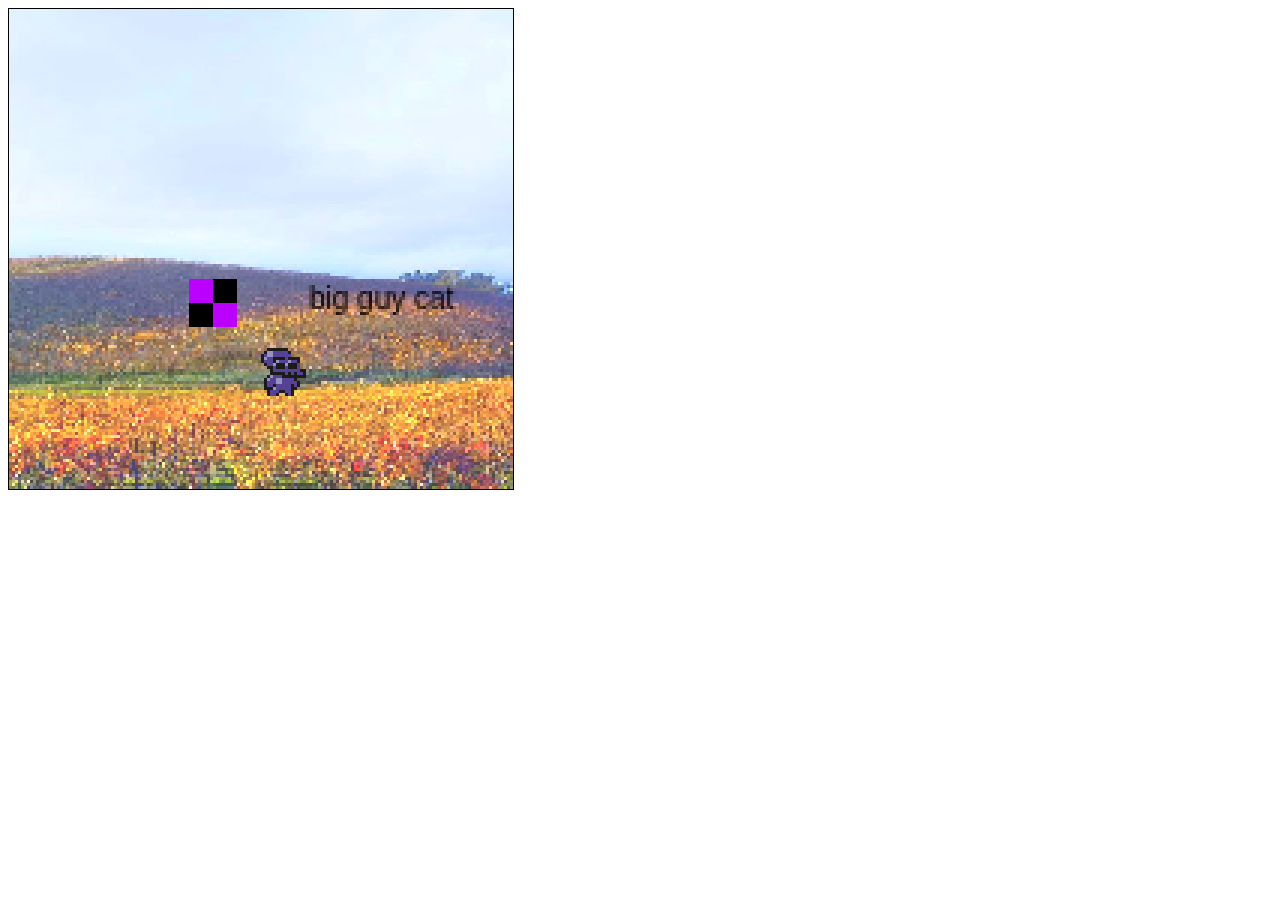
<file: bullet_shooter_reloaded/index.html>
<!-- nectarboy 2021 -->

<!DOCTYPE html>
<html>
    <head>
        <title>bulete shuuter 2</title>
        <meta charset='utf-8'>

        <link rel='stylesheet' href='index.css'>
    </head>

    <body>

        <div>
            <canvas id='gameCanvas' class='canvas' width='168' height='160'>ur browser suxxx</canvas>
        </div>

        <!-- game scripts -->
        <script src='src/assets.js'></script>
        <script src='src/controller.js'></script>
        <script src='src/classes.js'></script>

        <script src='src/spawners.js'></script>
        <script src='src/map_handler.js'></script>
        <script src='src/collision_handler.js'></script>
        <script src='src/cutscenes.js'></script>

        <script src='src/game.js'></script>

        <script src='src/main.js'></script>

    </body>
</html>
</file>
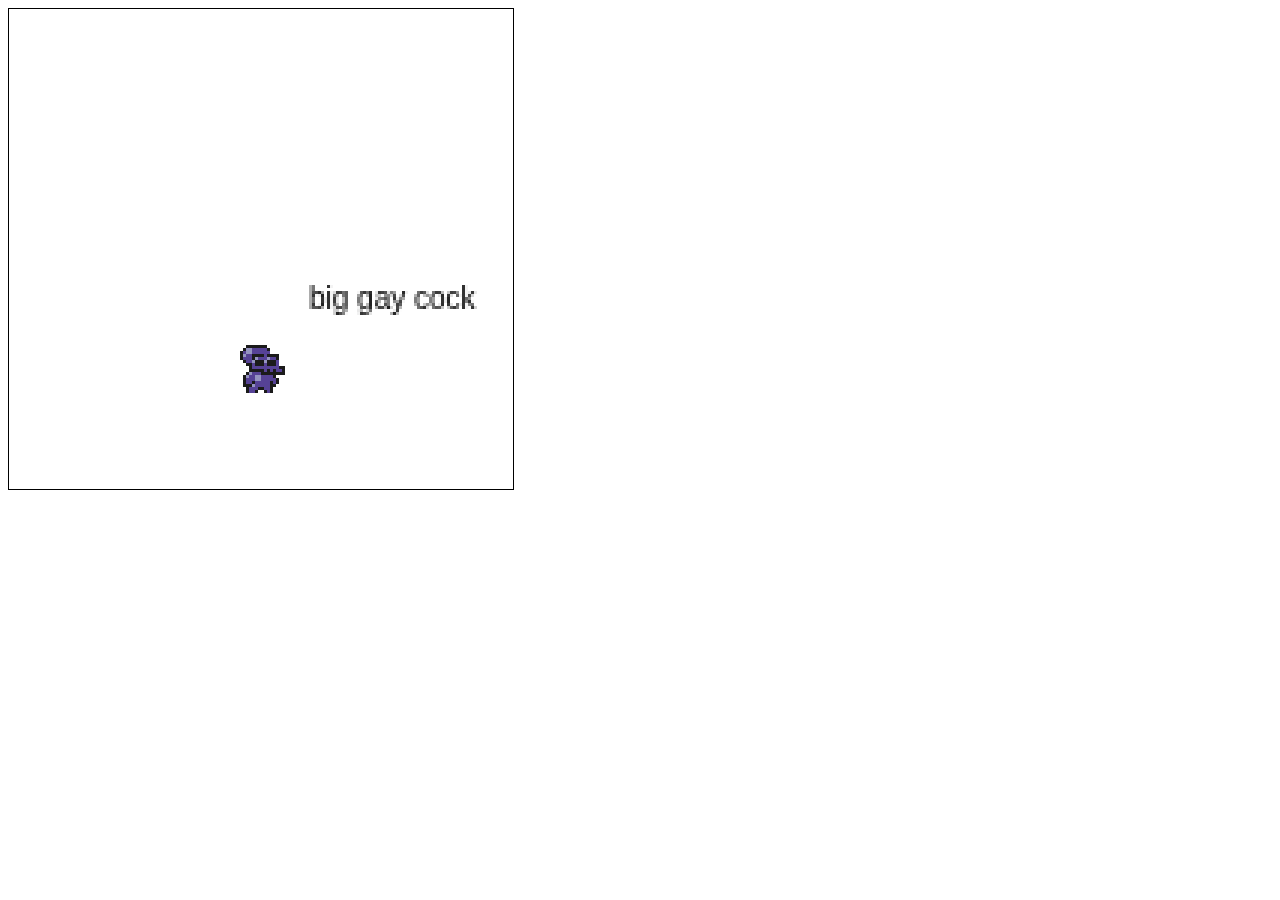
<file: bullet shooter rewritten/bullet_shooter_reloaded/index.html>
<!-- nectarboy 2021 -->

<!DOCTYPE html>
<html>
    <head>
        <title>bulete shuuter 2</title>
        <meta charset='utf-8'>

        <link rel='stylesheet' href='index.css'>
    </head>

    <body>

        <div>
            <canvas id='gameCanvas' class='canvas' width='168' height='160'>ur browser suxxx</canvas>
        </div>

        <!-- game scripts -->
        <script src='src/assets.js'></script>
        <script src='src/controller.js'></script>
        <script src='src/classes.js'></script>
        <script src='src/game.js'></script>

    </body>
</html>
</file>
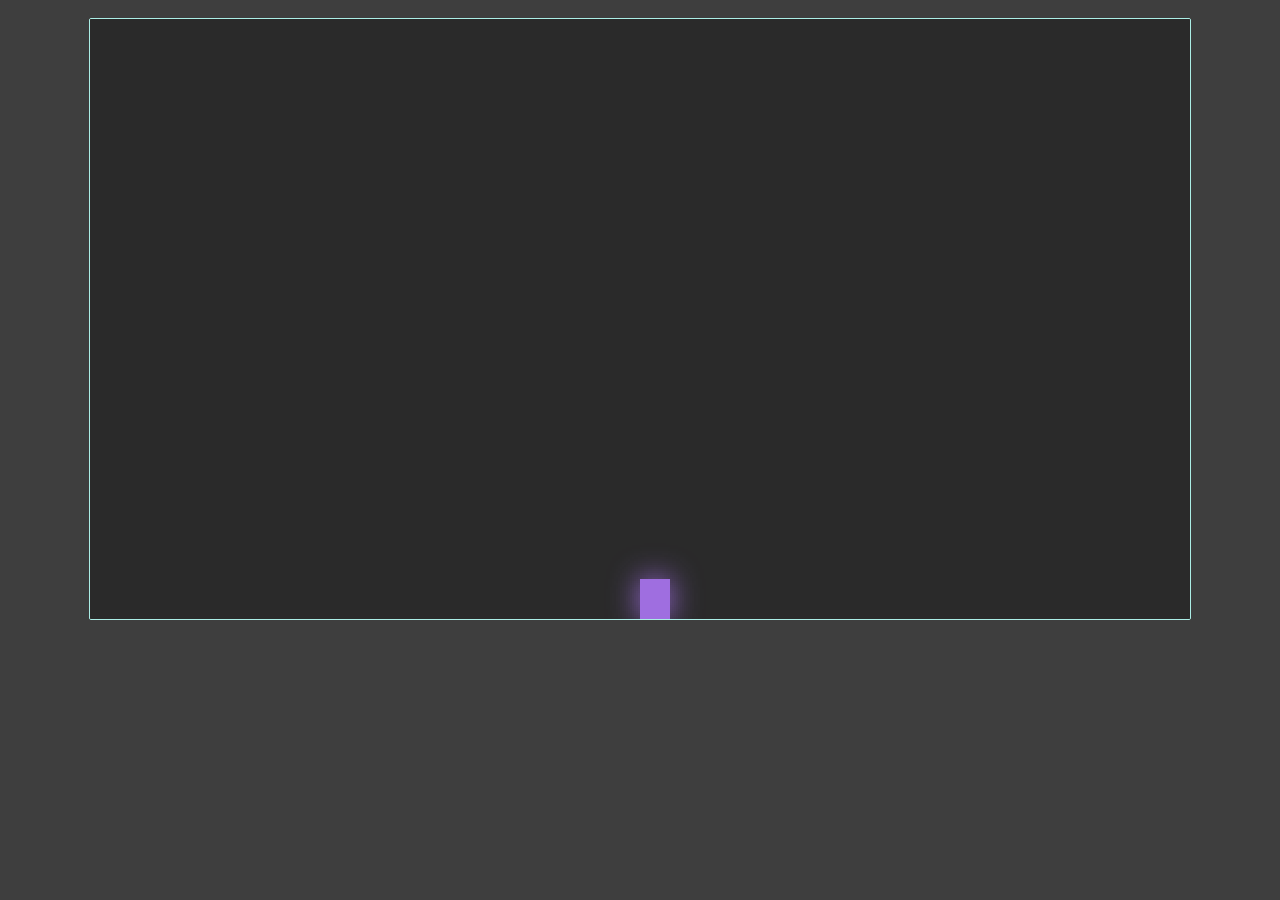
<file: bullet shooter rewritten/movement_game_5/index.html>
<!DOCTYPE html>
<html>
<head>
    <title>Movement Game 5</title>
    <meta charset='utf-8'>
    <link rel='stylesheet' href='./index.css'>
</head>
<body>
    <br>
    <div>
        <canvas id='canvas' class='canvas' width=550 height=300>
            your browser doesnt support canvas ! sorry !
        </canvas>

        <script src='./game.js'>
        </script>
    </div>
</body>
</html>
</file>
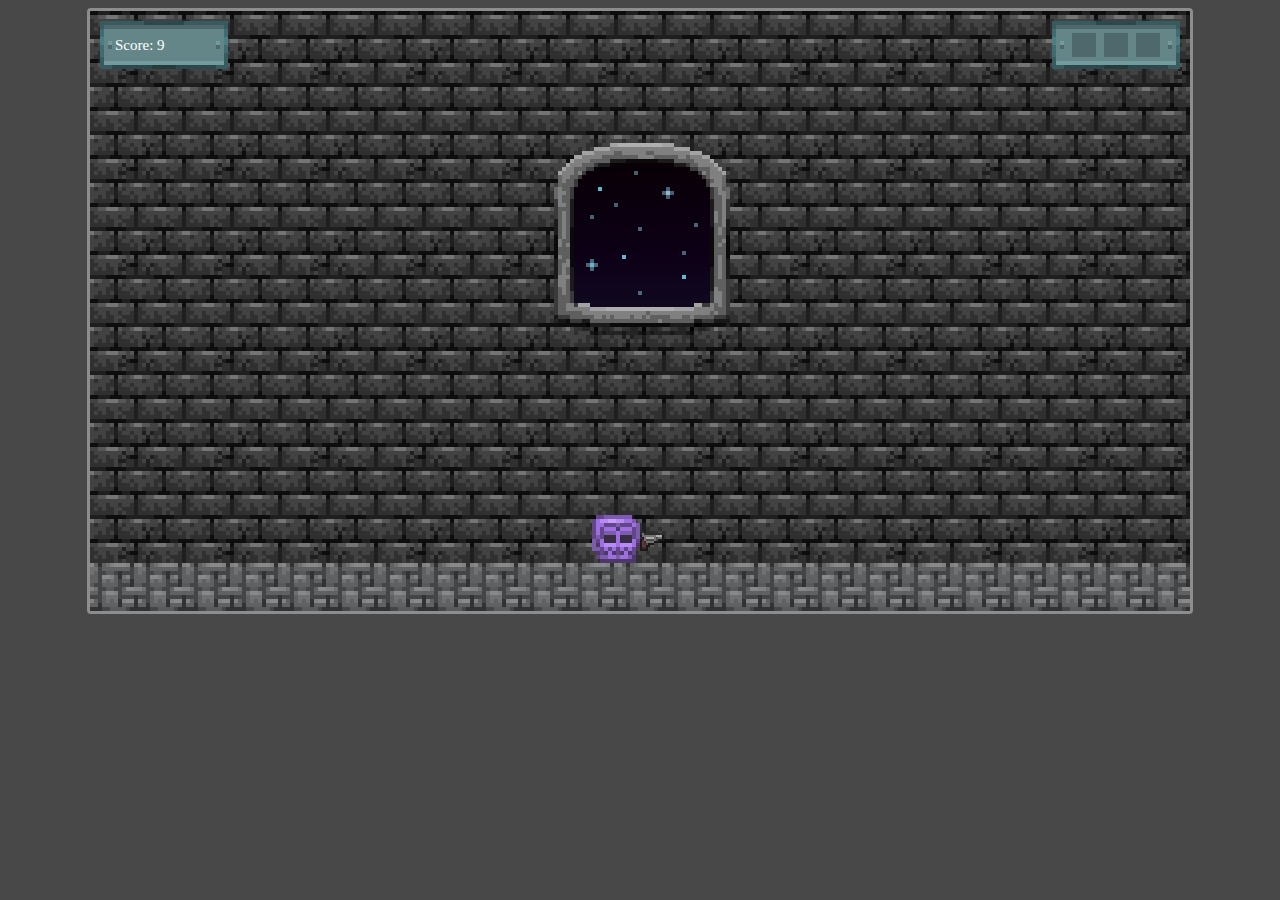
<file: Bullet Shuuter 2/BuleteShuuter-Reloaded.html>
<html>

    <head><title>Bulete Shuuter - Reloaded</title></head>
    
    <body onload="gameLoop()">
    
    <img src="t/died.png" id="death">
    
    <img src="bsR.png" id="bsr">
    <img src="bsL.png" id="bsl">
    <img src="bsDR.png" id="bsdr">
    <img src="bsDL.png" id="bsdl">
    <img src="shuuterR.png" id="gunr">
    <img src="shuuterL.png" id="gunl">
    <img src="shotR.png" id="shotr">
    <img src="shotL.png" id="shotl">
    <img src="bulletR.png" id="bulr">
    <img src="bulletL.png" id="bull">
    <img src="e/fogL.png" id="fogl">
    <img src="e/fogR.png" id="fogr">
    
    <img src="p/speed.png" id="speed">
    <img src="p/jump.png" id="jump">
    <img src="p/bulletSpeed.png" id="bspeed">
    
    <img src="e/redR.png" id="redr">
    <img src="e/redL.png" id="redl">
    <img src="e/redMiddle.png" id="redm">
    <img src="e/orangeR.png" id="oranger">
    <img src="e/orangeL.png" id="orangel">
    <img src="e/yellowL.png" id="yellowl">
    <img src="e/yellowR.png" id="yellowr">
    
    <img src="t/f.png" id="floor">
    <img src="t/bg.png" id="bg">
    <img src="scoreTab.png" id="score">
    <img src="powerupTab.png" id="buff">

    <img src="p/particleB.png" id="partb">
    <img src="p/particleR.png" id="partr">
    <img src="p/particleO.png" id="parto">
    <img src="p/particleY.png" id="party">   

    <audio src="s/shoot.wav" id="shootS"></audio>
    <audio src="s/hop.wav" id="hopS"></audio>
    <audio src="s/boom.wav" id="boomS"></audio>
    <audio src="s/explode.wav" id="explodeS"></audio>
    <audio src="s/ding.wav" id="dingS"></audio>
    <audio src="s/die.wav" id="dieS"></audio>
    <audio src="s/yellow.wav" id="yellowS"></audio>
    <audio src="s/orange.wav" id="orangeS"></audio>
    <audio src="s/appear.wav" id="appearS"></audio>
    <audio src="s/powerup.wav" id="getS"></audio>
    
        <center><canvas id="c" height="600" width="1100">Your browser doesn't support the canvas element, and can't run the game.</canvas></center>
        
<script>

//vars

var c = document.getElementById("c").getContext("2d", { alpha: false });
var tick = 0;
var score = 0;
var scoreTick = 4;
var fps = 80;

lookingRight = true;
lookingLeft = false;

//imgs
var deathImg = document.getElementById("death");

var floorImg = document.getElementById("floor");

var scoreTab = document.getElementById("score");
var buffTab = document.getElementById("buff");

var gunImg = document.getElementById("gunr");
var bgImg = document.getElementById("bg");
var bsImg = document.getElementById("bsr");
var bulletImgR = document.getElementById("bulr");
var bulletImgL = document.getElementById("bull");

var fogImgL = document.getElementById("fogl");
var fogImgR = document.getElementById("fogr");

var speedImg = document.getElementById("speed");
var bulletSpeedImg = document.getElementById("bspeed");
var jumpImg = document.getElementById("jump");

var redImgR = document.getElementById("redr");
var redImgL = document.getElementById("redl");
var redImgM = document.getElementById("redm");
var orangeImgL = document.getElementById("orangel");
var yellowImgL = document.getElementById("yellowl");
var yellowImgR = document.getElementById("yellowr");

var partB = document.getElementById("partb");
var partR = document.getElementById("partr");
var partO = document.getElementById("parto");
var partY = document.getElementById("party");

//sounds
var shootSnd = document.getElementById("shootS");
var jumpSnd = document.getElementById("hopS");
var deadSnd = document.getElementById("dieS");
var boomSnd = document.getElementById("boomS");
var explodeSnd = document.getElementById("explodeS");
var dingSnd = document.getElementById("dingS");
var orangeSnd = document.getElementById("orangeS");
var yellowSnd = document.getElementById("yellowS");
var appearSnd = document.getElementById("appearS");
var buffSnd = document.getElementById("getS");

var H = 600;
var W = 1100;
var cubeH = 48;
var cubeW = 48;

var dead = false;

var penetrate = false;

var speedProp = 3;
var bulletSpeedProp = 15;
var jumpProp = 17;
var fogSpeedProp = 1;
var redSpawnProp = 100;
var orangeSpawnProp = 140;
var yellowSpawnProp = 125;
var buffSpawnProp = 450;

var whichPart;

var randomNum; //1 = blue, 2 = red, 3 = orange, 4 = yellow


function addSpeed() {
if(!dead) {
buffSnd.load();
buffSnd.play();
if(speedProp < 4) {
    speedProp += 1;
    fogSpeedProp += 0.4;
    redSpawnProp -= 15;
    orangeSpawnProp -= 15;
    }
    if(speedProp >= 4) {
    speedProp += 0.5;
    fogSpeedProp += 0.25;
    redSpawnProp -= 20;
    orangeSpawnProp -= 20;
    }
    yellowSpawnProp -= 5;
    if(keyR == true) {
    	moveR();
    } else if(keyL == true) {
    	moveL();
    }
}
}
function addBulletSpeed() {
if(!dead) {
buffSnd.load();
buffSnd.play();
    bulletSpeedProp += 5;
    if(bulletSpeedProp >= 20) {
    penetrate = true;
    orangeSpawnProp -= 12;
    yellowSpawnProp -= 12;
} else if(bulletSpeedProp < 20) {
	orangeSpawnProp -= 8;
    yellowSpawnProp -= 8;
}
}
}
function addJumpSpeed() {
if(!dead) {
	buffSnd.load();
	buffSnd.play();
    jumpProp += 1.5;
}
}

var keyR = false;
var keyL = false;
var keyU = false;
var keyS = false;
var keyB = false;

floor = {
    cubeH: 48,
    cubeW: 1196,
    posX: -48,
    posY: H - 48,
    speedX: 0,
    speedY: 0
}
bg1 = {
    cubeH: 600,
    cubeW: 1100,
    posX: 0,
    posY: 0,
    speedX: 0,
    speedY: 0
}
bg2 = {
    cubeH: 600,
    cubeW: 1100,
    posX: bg1.cubeW,
    posY: 0,
    speedX: 0,
    speedY: 0
}
bg3 = {
    cubeH: 600,
    cubeW: 1100,
    posX: -bg1.cubeW,
    posY: 0,
    speedX: 0,
    speedY: 0
}
var floorG = H - floor.cubeH - cubeH;

var speedX = 0;
var speedY = 0;
var gravY = 1;
var color = "#9f6ee0";
var posX = W / 2 - cubeW;
var posY = floorG;
var jumping = false;

shuuter = {
    cubeH: 24,
    cubeW: 24,
    posX: posX + cubeW,
    posY: posY + cubeH / 4,
}

fogL = {
    cubeH: H,
    cubeW: 48,
    posX: -96,
    posY: 0,
    speedX: fogSpeedProp,
    speedY: 0,
}
fogR = {
    cubeH: H,
    cubeW: 48,
    posX: W + 336,
    posY: 0,
    speedX: fogSpeedProp,
    speedY: 0,
}


bullet = [];

//the array place, it's beautiful right?
buffS = [];
buffJ = [];
buffB = [];

particles = [];

red = [];
orange = [];
yellow = [];
//functions
function removeParticle() {
for(var p = 0; p < particles.length; p++) {
        particles.splice(p,1);
	}
}

function addBlueParticle() {
if(lookingRight) {
	particles.push({
		cubeW: 24,
		cubeH: 24,
		posX: shuuter.posX + shuuter.cubeW,
		posY: shuuter.posY,
		image: partB
	});
} else if (lookingLeft) {
	particles.push({
		cubeW: 24,
		cubeH: 24,
		posX: shuuter.posX - shuuter.cubeW,
		posY: shuuter.posY,
		image: partB
	});
	for(var p = 1; p < particles.length; p++) {
}
}
setTimeout(removeParticle, 100);
console.log("poof!");
}


function die() {
if(!dead) {
dead = true;
posY += -8;
speedY = -4;
stop();
deadSnd.load();
deadSnd.play();
if(bsImg == document.getElementById("bsr")) {
    bsImg = document.getElementById("bsdr");
} else if(bsImg == document.getElementById("bsl")) {
    bsImg = document.getElementById("bsdl");
}
}
}

function addEntity() {
if(!dead) {
    if(tick % scoreTick == 0) {
    score++;
    }
}
    if(tick % redSpawnProp == 0) {
        red.push({
            cubeH: cubeH,
            cubeW: cubeW,
            posX: W,
            posY: Math.random(+ 1) * 225 + 275,
            speedX: 0,
            speedY: 0,
            image: redImgR
        });
    }
    if(tick % orangeSpawnProp == 0) {
    	orangeSnd.load();
    	orangeSnd.play();
        orange.push({
            cubeH: 64,
            cubeW: 48,
            posX: Math.random(+ 1) * 200 + W / 1.2 - 150,
            posY: -64,
            speedX: -1.5,
            speedY: Math.random(+ 1) * 2 + 5,
            image: orangeImgL
        });
    }
    if(tick % yellowSpawnProp == 0) {
    	yellowSnd.load();
    	yellowSnd.play();
    yellow.push({
        cubeH: 32,
        cubeW: 64,
        posX: W,
        posY: H - floor.cubeH - 32,
        speedX: Math.random(+ 1) * -1.3 + -9.7,
        speedY: 0,
        image: yellowImgL
    });
    }
    if(tick % (yellowSpawnProp * 3) == 0) {
    yellow.push({
        cubeH: 32,
        cubeW: 64,
        posX: -32,
        posY: H - floor.cubeH - 32,
        speedX: Math.random(+ 1) * 1.3 + 9.7,
        speedY: 0,
        image: yellowImgR
    });
    }
   if(!dead) {
if(tick % buffSpawnProp == 0) {
    randomNum = Math.random(+ 1) * 3;
    if(randomNum >= 0 && randomNum < 1) {
    randomNum = Math.random(+ 1) * 3;
        if(speedProp < 5) {
        	appearSnd.load();
        	appearSnd.play();
            buffS.push({
                cubeH: 48,
                cubeW: 48,
                posX: W,
                posY: Math.random(+ 1) * 150 + 355,
                speedX: 0,
                speedY: 0,
                image: speedImg
            });
        } else if(randomNum >= 0 && randomNum < 1.5) {
            if(jumpProp < 21.5) {
            	appearSnd.load();
        	appearSnd.play();
            	buffJ.push({
            		cubeH: 48,
                	cubeW: 48,
                	posX: W,
                	posY: Math.random(+ 1) * 150 + 355,
                	speedX: 0,
                	speedY: 0,
                	image: jumpImg
            	});
            } } else if(randomNum >= 1.5) {
            if(bulletSpeedProp < 30) {
            	appearSnd.load();
        	appearSnd.play();
            	buffB.push({
            		cubeH: 48,
                	cubeW: 48,
                	posX: W,
                	posY: Math.random(+ 1) * 150 + 355,
                	speedX: 0,
                	speedY: 0,
                	image: bulletSpeedImg
            	});
            }
        }
        }
    else if(randomNum >= 1 && randomNum < 2) {
    randomNum = Math.random(+ 1) * 3;
        if(jumpProp < 21.5) {
        	appearSnd.load();
        	appearSnd.play();
            buffJ.push({
                cubeH: 48,
                cubeW: 48,
                posX: W,
                posY: Math.random(+ 1) * 150 + 355,
                speedX: 0,
                speedY: 0,
                image: jumpImg
            });
        } else if(randomNum >= 0 && randomNum < 1.5) {
            if(speedProp < 5) {
            	appearSnd.load();
        	appearSnd.play();
            	buffS.push({
            		cubeH: 48,
                	cubeW: 48,
                	posX: W,
                	posY: Math.random(+ 1) * 150 + 355,
                	speedX: 0,
                	speedY: 0,
                	image: speedImg
            	});
            } } else if(randomNum >= 1.5) {
            if(bulletSpeedProp < 30) {
            	appearSnd.load();
        	appearSnd.play();
            	buffB.push({
            		cubeH: 48,
                	cubeW: 48,
                	posX: W,
                	posY: Math.random(+ 1) * 150 + 355,
                	speedX: 0,
                	speedY: 0,
                	image: bulletSpeedImg
            	});
            }
        }
        }
    else if(randomNum >= 2) {
    randomNum = Math.random(+ 1) * 3;
        if(bulletSpeedProp < 30) {
        	appearSnd.load();
        	appearSnd.play();
            buffB.push({
                cubeH: 48,
                cubeW: 48,
                posX: W,
                posY: Math.random(+ 1) * 150 + 355,
                speedX: 0,
                speedY: 0,
                image: bulletSpeedImg
            });
        } else if(randomNum >= 0 && randomNum < 1.5) {
            if(speedProp < 5) {
            	appearSnd.load();
        	appearSnd.play();
            	buffS.push({
            		cubeH: 48,
                	cubeW: 48,
                	posX: W,
                	posY: Math.random(+ 1) * 150 + 355,
                	speedX: 0,
                	speedY: 0,
                	image: speedImg
            	});
            } }else if(randomNum >= 1.5) {
            if(JumpProp < 21.5) {
            	appearSnd.load();
        	appearSnd.play();
            	buffJ.push({
            		cubeH: 48,
                	cubeW: 48,
                	posX: W,
                	posY: Math.random(+ 1) * 150 + 355,
                	speedX: 0,
                	speedY: 0,
                	image: jumpImg
            	});
            }
        }
        }
    }
}
}

window.addEventListener("keydown",controlD);
window.addEventListener("keyup",controlU);

function controlD(key) {
if(!dead) {
    if(key.keyCode == 87) {
        keyU = true;
        jump();
    }
    if(key.keyCode == 68) {
        keyR = true;
        keyL = false;
        moveR();
    } else if(key.keyCode == 65) {
        keyL = true;
        keyR = false;
        moveL();
    }
    if(key.keyCode == 83) {
        keyS = true;
        jump();
    }
    if(key.keyCode == 76) {
    if(keyB == false) {
        keyB = true;
        shoot();
        if(bsImg == document.getElementById("bsr")) {
        gunImg = document.getElementById("shotr")
        } else if(bsImg == document.getElementById("bsl")) {
        gunImg = document.getElementById("shotl")
        }
    }
    
}
}
}
function controlU(key) {
if(!dead) {
    if(key.keyCode == 68 && keyR) {
        keyR = false;
        stop();
    } if(key.keyCode == 65 && keyL) {
        keyL = false;
        stop();
    }
    if(key.keyCode == 87) {
        keyU = false;
        jump();
    
    }
    if(key.keyCode == 83) {
    if(keyS == true) {
        keyS = false;
        jump();
    }
    }
    if(key.keyCode == 76) {
        keyB = false;
        if(lookingRight) {
        gunImg = document.getElementById("gunr")
        } else if(lookingLeft) {
        gunImg = document.getElementById("gunl")
        }
    }
}
if(dead) {
if(key.keyCode == 82) {
location.reload();
}
}
}

function shoot() {
if(!dead) {
    shootSnd.load();
    shootSnd.play();
    if(lookingRight) {
        console.log("shuut " + bullet.length);
        bullet.push({
        cubeH: 24,
        cubeW: 48,
        posX: posX + cubeW + 12,
        posY: posY + 12,
        speedX: bulletSpeedProp,
        speedY: 0,
        image: bulletImgR
        });
    }
    if(lookingLeft) {
        console.log("shuut " + bullet.length);
        bullet.push({
        cubeH: 24,
        cubeW: 48,
        posX: posX - cubeW - 12,
        posY: posY + 12,
        speedX: -bulletSpeedProp,
        speedY: 0,
        image: bulletImgL
    });
}
	addBlueParticle();
}
}


function jump() {
if(!dead) {
if(keyU == true) {
    if(jumping == false) {
        jumpSnd.load();
        jumpSnd.play();
        posY += -1;
        speedY = -jumpProp;
    }
    }
if(keyS == true) {
    if(jumping == true) {
        speedY = 13;
    }
}
}
}

function moveR() {
if(keyR == true) {
    if(!dead) {
    	lookingRight = true;
    	lookingLeft = false;
        speedX = -speedProp;
        bsImg = document.getElementById("bsr");
        gunImg = document.getElementById("gunr");
        shuuter.posX = posX + cubeW;
    }
    }
}
function stop() {
    speedX = 0;
}
function moveL() {
if(keyL == true) {
    if(!dead) {
    	lookingLeft = true;
    	lookingRight = false;
        speedX = speedProp;
        bsImg = document.getElementById("bsl");
        gunImg = document.getElementById("gunl");
        shuuter.posX = posX - cubeW / 2;
    }
    }
}


function moveObjects() {
    //player
    speedY += gravY;
    posY += speedY;
    if(posY >= floorG) {
        jumping = false;
        posY = floorG;
        if(speedY > 0) {
        	speedY = 0;
        } 
    } else if(posY < floorG) {
        jumping = true;
    }
    shuuter.posY = posY + cubeH / 4;
    
    //bullet
    for(var i = 0; i < bullet.length; i++) {
    bullet[i].posX += bullet[i].speedX + speedX;
    
    if(bullet[i].posX <= -48) {
    bullet.splice(i,1);
    } else
    if(bullet[i].posX >= W + 24) {
    bullet.splice(i,1);
    } else
    
    for(var j = 0; j < red.length; j++) {
    if(bullet[i].posX >= red[j].posX - bullet[i].cubeW && bullet[i].posX <= red[j].posX + red[j].cubeW && bullet[i].posY >= red[j].posY - bullet[i].cubeH && bullet[i].posY <= red[j].posY + red[j].cubeH) {
    if(!penetrate) {
    bullet.splice(i,1);
    }
    red.splice(j,1);
    score += 50;
    boomSnd.load();
    boomSnd.play();
    }
    }
    for(var k = 0; k < orange.length; k++) {
    if(bullet[i].posX >= orange[k].posX - bullet[i].cubeW && bullet[i].posX <= orange[k].posX + orange[k].cubeW && bullet[i].posY >= orange[k].posY - bullet[i].cubeH && bullet[i].posY <= orange[k].posY + orange[k].cubeH) {
        if(!penetrate) {
        bullet.splice(i,1);
        } else
        if(penetrate) {
        orange.splice(k,1);
        score += 100;
        explodeSnd.load();
        explodeSnd.play();
        }
    }
}
    
    for(var l = 0; l < yellow.length; l++) {
    if(bullet[i].posX >= yellow[l].posX - bullet[i].cubeW && bullet[i].posX <= yellow[l].posX + yellow[l].cubeW && bullet[i].posY >= yellow[l].posY - bullet[i].cubeH && bullet[i].posY <= yellow[l].posY + yellow[l].cubeH) {
    if(!penetrate) {
    bullet.splice(i,1);
    } else if(penetrate) {
    yellow.splice(l,1);
    score += 75;
    explodeSnd.load();
    explodeSnd.play();
    }
    }
    }
    
    }

    //powerups
    for(var sp = 0; sp < buffS.length; sp++) {
    	buffS[sp].posX += buffS[sp].speedX + speedX;
    if(posX >= buffS[sp].posX - cubeW && posX <= buffS[sp].posX + buffS[sp].cubeW && posY >= buffS[sp].posY - cubeH && posY <= buffS[sp].posY + buffS[sp].cubeH) {
    if(speedProp < 5) {
        addSpeed();
        buffS.splice(sp,1);
        score += 100;
        }
        }
    if(buffS[sp].posX <= -144) {
    buffS.splice(sp,1);
    console.log("killed buff offscreen");
    }
    }
    for(var ju = 0; ju < buffJ.length; ju++) {
    	buffJ[ju].posX += buffJ[ju].speedX + speedX;
        if(posX >= buffJ[ju].posX - cubeW && posX <= buffJ[ju].posX + buffJ[ju].cubeW && posY >= buffJ[ju].posY - cubeH && posY <= buffJ[ju].posY + buffJ[ju].cubeH) {
        if(jumpProp < 21.5) {
        addJumpSpeed();
        buffJ.splice(ju,1);
        score += 100;
    }
    }
    if(buffJ[ju].posX <= -144) {
    buffJ.splice(ju,1);
    console.log("killed buff offscreen");
    }
    }
     for(var bu = 0; bu < buffB.length; bu++) {
    	buffB[bu].posX += buffB[bu].speedX + speedX;
        if(posX >= buffB[bu].posX - cubeW && posX <= buffB[bu].posX + buffB[bu].cubeW && posY >= buffB[bu].posY - cubeH && posY <= buffB[bu].posY + buffB[bu].cubeH) {
        if(bulletSpeedProp < 30) {
        addBulletSpeed();
        buffB.splice(bu,1);
        score += 100;
        }
        }
    if(buffB[bu].posX <= -144) {
    buffB.splice(bu,1);
    console.log("killed buff offscreen");
    }
    }
    
    
    //fog
    fogL.speedX = fogSpeedProp;
    fogL.posX += fogL.speedX + speedX;
    fogR.speedX = fogSpeedProp;
    fogR.posX += fogR.speedX + speedX;
    if(posX >= fogR.posX - fogR.cubeW || posX <= fogL.posX + fogL.cubeW) {
    die();
    }
    
    //floor and background
    
    floor.speedX = speedX;
    floor.posX += floor.speedX;
    if(floor.posX >= 0 || floor.posX <= -96) {
        floor.posX = -48;
    }
    bg1.speedX = speedX / 3;
    bg1.posX += bg1.speedX;
    bg2.posX += bg1.speedX;
    bg3.posX += bg1.speedX;
    if(bg1.posX >= bg1.cubeW || bg1.posX <= -bg1.cubeW) {
        bg1.posX = 0;
        bg2.posX = bg1.cubeW;
        bg3.posX = -bg1.cubeW;
    }
    //red enemy
    for(var j = 0; j < red.length; j++) {
    
    red[j].posX += red[j].speedX + speedX;
    red[j].posY += red[j].speedY;
    
    if(posX <= red[j].posX) {
        red[j].speedX = -2;
        red[j].image = redImgL;
    } else if(posX >= red[j].posX) {
        red[j].speedX = 2;
         red[j].image = redImgR;
    }
    if(posY <= red[j].posY) {
        red[j].speedY = -0.5;
    } else if(posY >= red[j].posY) {
        red[j].speedY = 0.5;
    }
    if(red[j].posX >= posX - 1 && red[j].posX <= posX + 1) {
        red[j].image = redImgM;
        red[j].speedX = speedX;
    }
    if(red[j].posX <= -144 ) {
        red.splice(j, 1);
        console.log("killed enemy offscreen");
    }
    
    if(posX >= red[j].posX - cubeW && posX <= red[j].posX + red[j].cubeW && posY >= red[j].posY - cubeH && posY <= red[j].posY + red[j].cubeH) {
    die();
    }
    
    }
    
    //orange enemy
if(orange.length > 0) {
for(var k = 0; k < orange.length; k++) {
    orange[k].posX += orange[k].speedX + speedX;
    orange[k].posY += orange[k].speedY;
    
    if(orange[k].posY >= H - floor.cubeH - orange[k].cubeH) {
    orange.splice(k,1);
    explodeSnd.load();
    explodeSnd.play();
    } else
    if(posX >= orange[k].posX - cubeW && posX <= orange[k].posX + orange[k].cubeW && posY >= orange[k].posY - cubeH && posY <= orange[k].posY + orange[k].cubeH) {
    die();
    explodeSnd.load();
    explodeSnd.play();
    orange.splice(k,1);
	}
    
}
}
    //yellow enemy
    for(var l = 0; l < yellow.length; l++) {
    yellow[l].posX += yellow[l].speedX + speedX;
    yellow[l].posY += yellow[l].speedY;
    if(posX >= yellow[l].posX - cubeW && posX <= yellow[l].posX + yellow[l].cubeW && posY >= yellow[l].posY - cubeH && posY <= yellow[l].posY + yellow[l].cubeH) {
    die();
    }
    if(yellow[l].posX <= -96) {
    yellow.splice(l,1);
    }
    }
}

//loops

function update() {
    //c.clearRect(0,0,W,H);
    c.drawImage(bgImg,bg1.posX,bg1.posY,bg1.cubeW,bg1.cubeH);
    c.drawImage(bgImg,bg2.posX,bg2.posY,bg2.cubeW,bg2.cubeH);
    c.drawImage(bgImg,bg3.posX,bg3.posY,bg3.cubeW,bg3.cubeH);
    c.drawImage(gunImg,shuuter.posX,shuuter.posY,shuuter.cubeW,shuuter.cubeH);
    for(var sp = 0; sp < buffS.length; sp++) {
    c.drawImage(buffS[sp].image,buffS[sp].posX,buffS[sp].posY,buffS[sp].cubeW,buffS[sp].cubeH);
    }
    for(var ju = 0; ju < buffJ.length; ju++) {
    c.drawImage(buffJ[ju].image,buffJ[ju].posX,buffJ[ju].posY,buffJ[ju].cubeW,buffJ[ju].cubeH);
    }
    for(var bu = 0; bu < buffB.length; bu++) {
    c.drawImage(buffB[bu].image,buffB[bu].posX,buffB[bu].posY,buffB[bu].cubeW,buffB[bu].cubeH);
    }
    for(var k = 0; k < orange.length; k++) {
    c.drawImage(orange[k].image,orange[k].posX,orange[k].posY,orange[k].cubeW,orange[k].cubeH);
    }
    for(var j = 0; j < red.length; j++) {
    c.drawImage(red[j].image,red[j].posX,red[j].posY,red[j].cubeW,red[j].cubeH);
    }
    c.drawImage(bsImg,posX,posY,cubeW,cubeH);
    for(var i = 0; i < bullet.length; i++) {
    c.drawImage(bullet[i].image,bullet[i].posX,bullet[i].posY,bullet[i].cubeW,bullet[i].cubeH);
    }
    for(var l = 0; l < yellow.length; l++) {
    c.drawImage(yellow[l].image,yellow[l].posX,yellow[l].posY,yellow[l].cubeW,yellow[l].cubeH);
    }
    c.drawImage(fogImgL,fogL.posX,fogL.posY,fogL.cubeW,fogL.cubeH);
    c.drawImage(fogImgR,fogR.posX,fogR.posY,fogR.cubeW,fogR.cubeH);
    c.drawImage(floorImg,floor.posX,floor.posY,floor.cubeW,floor.cubeH);
    for(var p = 0; p < particles.length; p++) {
    c.drawImage(particles[p].image,particles[p].posX,particles[p].posY,particles[p].cubeW,particles[p].cubeH);
	}
    if(dead) {
    c.drawImage(deathImg,W / 2 - 128 / 2,H / 2 - 96,128,96);
    c.font = "18px consolas";
    c.fillStyle = "#ff4961";
    c.fillText("Press the R button to restart",W / 2 - 135,H / 2 + 35);
    }
    c.drawImage(scoreTab,10,10,128,48);
    c.drawImage(buffTab,W - 128 - 10,10,128,48);
    c.fillStyle = "#ffffff";
    c.font = "15px consolas";
    c.fillText("Score: " + score,25,39)
}

function gameLoop() {
	setTimeout(function() {
    requestAnimationFrame(gameLoop);
    tick++;
    update();
    addEntity();
    moveObjects();
}, 1000 / fps);
}

</script>
    </body>
</html>


<style>

    html {
        background: #484848;
    }
    
    #c {
        border: 3px solid #8d8d8d;
        border-radius: 4px;
        image-rendering: pixelated;
    }
    
    img {
        display: none;
    }
    audio {
        display: none;
    }

</style>
</file>
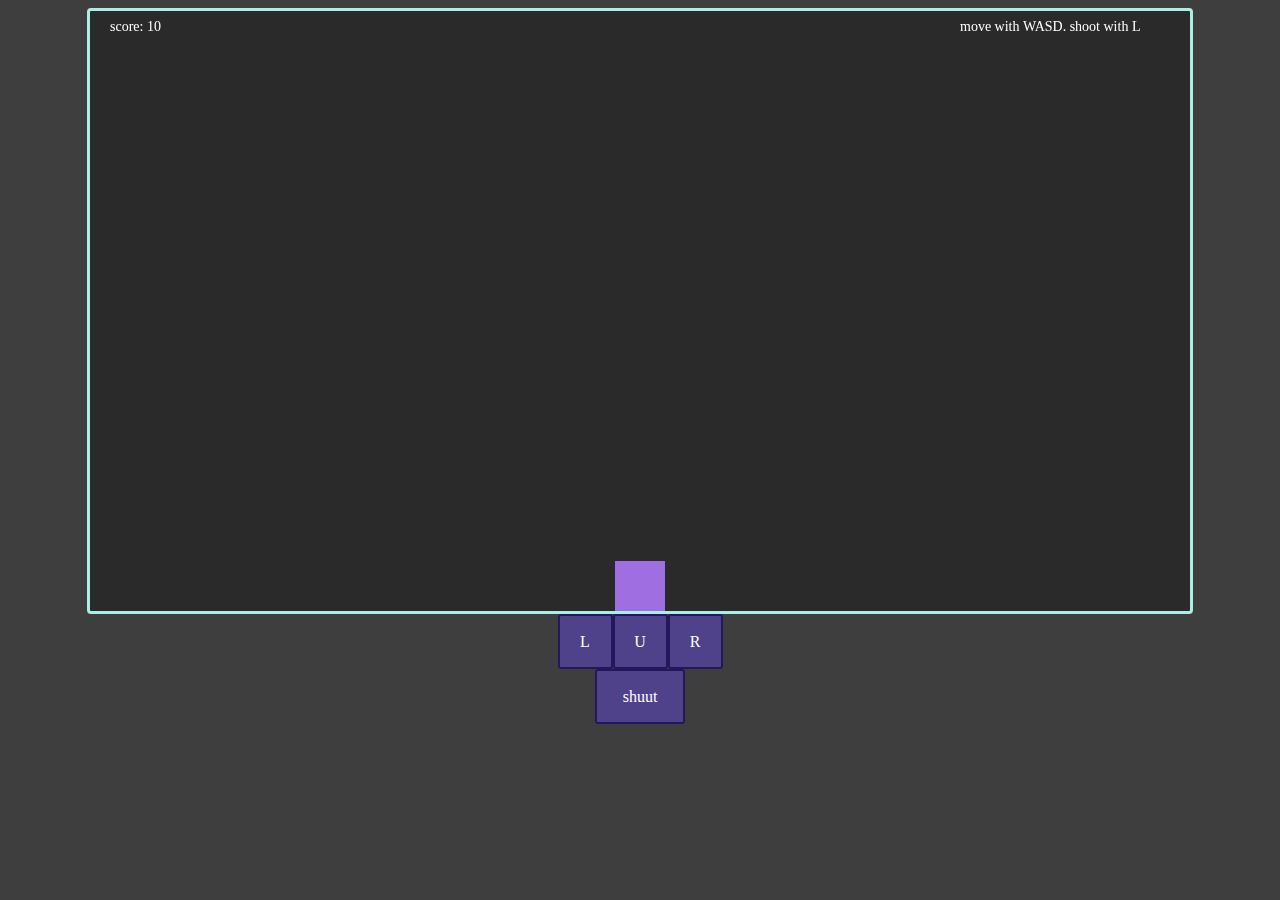
<file: Movement Game v5/buleteShuuter.html>
<html>
<title>Run and Jump!</title>
<center><canvas id="canvas" height="600" width="1100"></canvas><br><button id='button1' onclick="moveL()">L</button><button id='button1' onclick="jump()">U</button><button id='button1' onclick="moveR()">R</button><br><button id='button2' onclick="shoot()">shuut</button></center><audio id="jump" src="jump.wav"></audio><audio id="shoot" src="shuute.wav"></audio><audio id="boom" src="enemyDead.wav"></audio><audio id="point" src="point.wav"></audio><audio id="spawn" src="spawn.wav"></audio><audio id="death" src="death.wav"></audio>

<script>
var gameArea = document.getElementById("canvas");
var ctx = gameArea.getContext("2d");
var HEIGHT = 600;
var WIDTH = 1100;
var score = 0;
var scoreAdd = 1;

function addScore() {
if(dead == false) {
    score += scoreAdd;
    }
}

    var cubeH = 50;
    var cubeW = 50;

    var floor = HEIGHT - cubeH;

    var posX = WIDTH / 2 - cubeW / 2;
    var posY = floor;
    var speedX = 0;
    var speedY = 0;
    var gravX = 0;
    var gravY = 0;
    var Color = "#9f6ee0";
    
    var jumping;
    var keyR;
    var keyL;
    var keyU;
    
    var dead = false;

function isJumping() {
    if(posY < floor) {
        jumping = true;
    } else { jumping = false }
}

function addY() {
    posY += speedY;
    
    if(posY >= floor) {
        speedY = 0;
        gravY = 0;
        posY = floor;
    }
}
function addX() {
if(dead == false) {
    posX += speedX;
    
    if(posX >= WIDTH - cubeW) {
        posX = WIDTH - cubeW;
    }
    if(posX <= 0) {
        posX = 0;
    }
    }
}

function addGravY() {
    speedY += gravY;
}
function addGravX() {
    speedX += gravX;
}

function jump() {
if(dead == false) {
    if(jumping == false) {
    document.getElementById('jump').load();
    document.getElementById('jump').play();
    keyU = true;
    keyR = false;
    keyL = false;
    posY += 1;
    speedY = -23;
    gravY = 0.3;
    console.log("jumping is false");
    } else {console.log("jumping is true")}
}
}

function moveR() {
    keyR = true;
    keyL = false;
    //keyU = false;
    speedX = 1;
}
function moveL() {
    keyL = true;
    keyR = false;
    //keyU = false;
    speedX = -1;
}

function playerUpdate() {
    ctx.fillStyle = Color;
    ctx.fillRect(posX,posY,cubeW,cubeH);
}

setInterval(addGravY,3);
setInterval(addGravX,3);
setInterval(addY,14);
setInterval(addX,0);
setInterval(isJumping,0);
setInterval(addScore,70);

window.addEventListener("keydown",ControlD);
window.addEventListener("keyup",ControlU);

bullet = {
    posX: null,
    posY: null,
    cubeW: 0,
    cubeH: 0,
    speedX: 0,
    speedY: 0,
    Color: "#9afdff",
}

function bulletAddX() {
    if(shot == true) {
    bullet.posX += bullet.speedX;}
    
    if(bullet.posX >= WIDTH - bullet.cubeW || bullet.posX <= 0) {
    bullet.posX = null;
    bullet.posY = null;
    bullet.cubeW = 0;
    bullet.cubeH = 0;
    bullet.speedX = 0;
    bullet.speedY = 0;
    }
}

function bulletAddY() {
    if(shot == true) {
    bullet.posY += bullet.speedY;}
    
    if(bullet.posY >= HEIGHT - bullet.cubeH || bullet.posY <= 0) {
    bullet.posX = null;
    bullet.posY = null;
    bullet.cubeW = 0;
    bullet.cubeH = 0;
    bullet.speedX = 0;
    bullet.speedY = 0;
    }
}

function bulletUpdate() {
    ctx.fillStyle = bullet.Color;
    ctx.fillRect(bullet.posX,bullet.posY,bullet.cubeW,bullet.cubeH);
}

var shot;

function isShot() {
    if(bullet.posX != null || bullet.posY != null) {
        shot = true;
    } else { shot = false;
    }
}

function shoot() {
if(dead == false) {
    if(shot == false && keyR == true) {
        document.getElementById('shoot').load();
        document.getElementById('shoot').play();
        bullet.cubeW = 20;
        bullet.cubeH = 10;
        bullet.posX = posX + cubeW;
        bullet.posY = posY;
        bullet.speedX = 5;
        bullet.speedY = 0;
    } else if(shot == false && keyL == true) {
        document.getElementById('shoot').load();
        document.getElementById('shoot').play();
        bullet.cubeW = 20;
        bullet.cubeH = 10;
        bullet.posX = posX - cubeW;
        bullet.posY = posY;
        bullet.speedX = -5;
        bullet.speedY = 0;
    } else if(shot == false && keyU == true) {
        document.getElementById('shoot').load();
        document.getElementById('shoot').play();
        bullet.cubeW = 10;
        bullet.cubeH = 20;
        bullet.posX = posX + cubeW / 2 - bullet.cubeW / 2;
        bullet.posY = posY - cubeH;
        bullet.speedX = 0;
        bullet.speedY = -5;
    }
    }
}

setInterval(isShot,0);
setInterval(bulletAddX,0);
setInterval(bulletAddY,0);

function ControlD(key) {
    //move
    if(key.keyCode == "87") {
        jump();
    } else if(key.keyCode == "68") {
        moveR();
    } else if(key.keyCode == "65") {
        moveL();
    } else if(key.keyCode == "83") {
        if(dead == false) {
        gravY *= 3;
        }
    }
    //shuute bulette
    if(key.keyCode == "76") {
        shoot();
    } 
}
function ControlU(key) {
    if(key.keyCode == "68") {
        speedX = 0;
    } else if(key.keyCode == "65") {
        speedX = 0;
    }
}


//enemy
var allDead = true;

enemy = {
    posX: undefined,
    posY: undefined,
    cubeW: undefined,
    cubeH: undefined,
    speedX: undefined,
    speedY: undefined,
    Color: "#c94a4a",
    spawnPosX: 150,
    spawnPosY: 100,
}
enemy2 = {
    posX: undefined,
    posY: undefined,
    cubeW: undefined,
    cubeH: undefined,
    speedX: undefined,
    speedY: undefined,
    Color: "#c94a4a",
    spawnPosX: WIDTH -150,
    spawnPosY: 100,
}
enemy3 = {
    posX: undefined,
    posY: undefined,
    cubeW: undefined,
    cubeH: undefined,
    speedX: undefined,
    speedY: undefined,
    Color: "#c94a4a",
    spawnPosX: 150,
    spawnPosY: HEIGHT - 100,
}
enemy4 = {
    posX: undefined,
    posY: undefined,
    cubeW: undefined,
    cubeH: undefined,
    speedX: undefined,
    speedY: undefined,
    Color: "#c94a4a",
    spawnPosX: WIDTH - 150,
    spawnPosY: HEIGHT - 100,
}
enemy5 = {
    posX: undefined,
    posY: undefined,
    cubeW: undefined,
    cubeH: undefined,
    speedX: undefined,
    speedY: undefined,
    Color: "#c94a4a",
    spawnPosX: WIDTH / 2,
    spawnPosY: 100,
}


function enemyAdd(something) {
if(allDead == false) {
    if(something.posX < posX) {
        something.speedX = 1;
    }
    if(something.posY < posY) {
        something.speedY = 1;
    }
    if(something.posX > posX) {
        something.speedX = -1;
    }
    if(something.posY > posY) {
        something.speedY = -1;
    }
    something.posX += something.speedX;
    something.posY += something.speedY;
    }
    //bullet
    
    if(bullet.posX + bullet.cubeW >= something.posX && bullet.posX <= something.posX + something.cubeW && bullet.posY >= something.posY - something.cubeH && bullet.posY <= something.posY + something.cubeH) {
        document.getElementById('boom').load();
        document.getElementById('point').load();
        document.getElementById('boom').play();
        document.getElementById('point').play();
        score = score + 100;
        bullet.posX = -50;
        bullet.poxY = -50;
        something.posX = undefined;
        something.posY = undefined;
        something.cubeW = undefined;
        something.cubeH = undefined;
    }
    
    //player
    
    if(dead == false) {
    if(posX >= something.posX - cubeW && posX <= something.posX + something.cubeW && posY >= something.posY - cubeH && posY <= something.posY + cubeH) {
        document.getElementById('death').play();
        dead = true;
    }
    }
    
}


function spawnEnemy(something) {
    document.getElementById('spawn').play();
    something.cubeH = 55;
    something.cubeW = 55;
    something.posX = something.spawnPosX;
    something.posY = something.spawnPosY;
    something.speedX = 0;
    something.speedY = 0;
}

function checkAllDead() {
if (enemy.posX == undefined && enemy2.posX == undefined && enemy3.posX == undefined && enemy4.posX == undefined && enemy5.posX == undefined) {
   allDead = true;
} else { 
    allDead = false; 
}
if (enemy.cubeW == undefined && enemy2.cubeW == undefined && enemy3.cubeW == undefined && enemy4.cubeW == undefined && enemy5.cubeW == undefined) {
   allDead = true;
} else { 
    allDead = false; 
}
console.log(allDead);
}

function spawnAllEnemy() {
if(allDead == true) {
spawnEnemy(enemy);
spawnEnemy(enemy2);
spawnEnemy(enemy3);
spawnEnemy(enemy4);
spawnEnemy(enemy5);
console.log("bruh");
}
}

function allEnemyAdd() {
enemyAdd(enemy);
enemyAdd(enemy2);
enemyAdd(enemy3);
enemyAdd(enemy4);
enemyAdd(enemy5);
}

function enemyUpdate(something) {
    ctx.fillStyle = something.Color;
    ctx.fillRect(something.posX,something.posY,something.cubeW,something.cubeH);
}

function allEnemyUpdate() {
enemyUpdate(enemy);
enemyUpdate(enemy2);
enemyUpdate(enemy3);
enemyUpdate(enemy4);
enemyUpdate(enemy5);
}



function update() {
    
    ctx.clearRect(0,0,WIDTH,HEIGHT);
    checkAllDead();
    playerUpdate();
    allEnemyUpdate();
    bulletUpdate();
    ctx.font = "14px consolas";
    ctx.fillStyle = "white";
    ctx.fillText("move with WASD. shoot with L", WIDTH - 230, 0 + 20);
    ctx.fillText("score: " + score,20, 0 + 20);
    if(dead == true) {
        ctx.fillStyle = "red";
        ctx.font = "120px poor richard";
        ctx.fillText("YOU DIED", WIDTH / 2 - 250, HEIGHT / 2);
        ctx.font = "20px lucida console";
        ctx.fillText("With a score of " + score + "!", WIDTH / 2 - 94, HEIGHT / 2 + 60);
    }
    
}
setTimeout(function() {setInterval(spawnAllEnemy,500)},1000);
setInterval(allEnemyAdd,9);
setInterval(update,0);


</script>

</html>

<style>

html {
    background: #3e3e3e;
    padding: 0;
    margin: 0;
}

#canvas {
    background: #2a2a2a;
    border: 3px solid #abeee6;
    border-radius: 4px;
    image-rendering: pixelated;
}

#button1 {
    height: 55px;
    width: 55px;
    background: #50418b;
    border: 2px solid #25175e;
    border-radius: 3px;
    transition: 0.2s;
    font-family: consolas;
    color: white;
    font-size: 16px;
}
#button1:hover {
    background: #6955b7;
    border: 2px solid #9989dc;
    font-size: 20px;
}

#button2 {
    height: 55px;
    width: 90px;
    background: #50418b;
    border: 2px solid #25175e;
    border-radius: 3px;
    transition: 0.2s;
    font-family: consolas;
    color: white;
    font-size: 16px;
}
#button2:hover {
    background: #6955b7;
    border: 2px solid #9989dc;
    font-size: 18px;
}
</style>
</file>
<file: bullet_shooter_reloaded/index.css>
/* ------------------------ */
.canvas {
    width: 504px;

    border: 1px solid black;
    image-rendering: pixelated;
}
</file>
<file: bullet shooter rewritten/bullet_shooter_reloaded/index.css>
/* ------------------------ */
.canvas {
    width: 504px;

    border: 1px solid black;
    image-rendering: pixelated;
}
</file>
<file: bullet shooter rewritten/movement_game_5/index.css>
html, body {
    background: #3e3e3e;
    padding: 0;
    margin: 0;
}

* {
    text-align: center;
}

.canvas {
    width: 1100px;
    border: 1px solid #abeee6;
    border-radius: 2px;
    image-rendering: pixelated;
}
</file>
